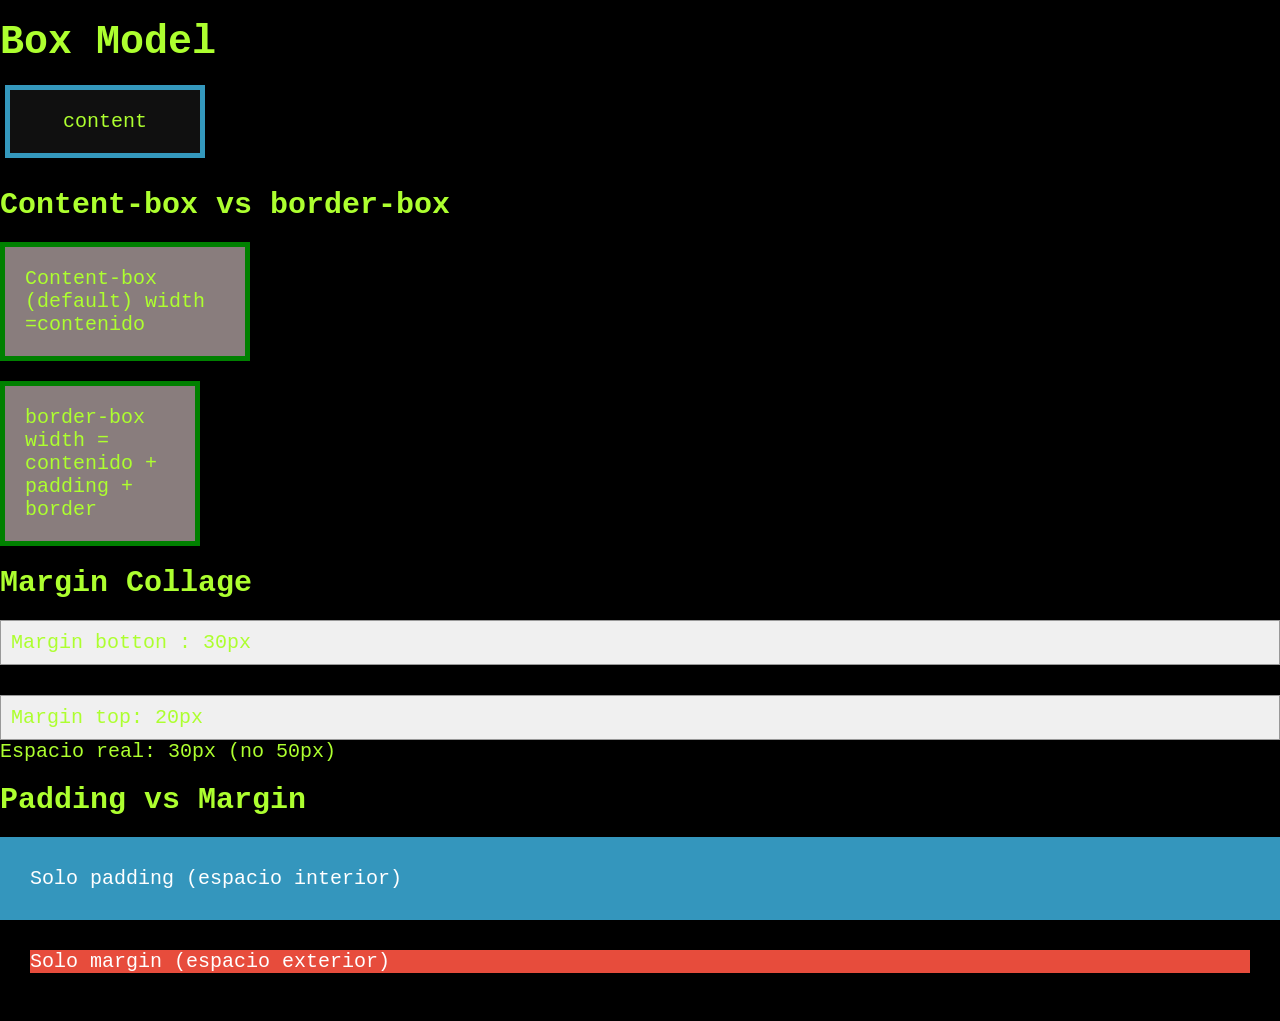
<file: box-model/index.html>
<!DOCTYPE html>
<html lang="en">
<head>
    <meta charset="UTF-8">
    <meta name="viewport" content="width=device-width, initial-scale=1.0">
    <title>Box-model</title>
    <link rel="stylesheet" href="style.css">
</head>
<body>
      <h1>Box Model</h1>

      <!-- Box model visual-->
    <div class="box-model" >
        <div class="content">   content </div>
    </div>

    <!-- Comparacion -->
     <h2>Content-box vs border-box</h2>
     <div class="content-box"> Content-box (default) width =contenido</div>

     <div class="border-box">
     border-box width = contenido + padding + border
    </div>

    <!-- Margin collapse -->
     <h2> Margin Collage</h2>
     <div class="margin-box-1"> Margin botton : 30px</div>
     <div class="margin-box 2"> Margin top: 20px</div>
     <p> Espacio real: 30px (no 50px)</p>

     <!-- Padding vs Margin-->
      <h2>Padding vs Margin</h2>
      <div class="only-padding">Solo padding (espacio interior)</div>
      <div class="only-margin">Solo margin (espacio exterior)</div>
</body>
</html>
</file>
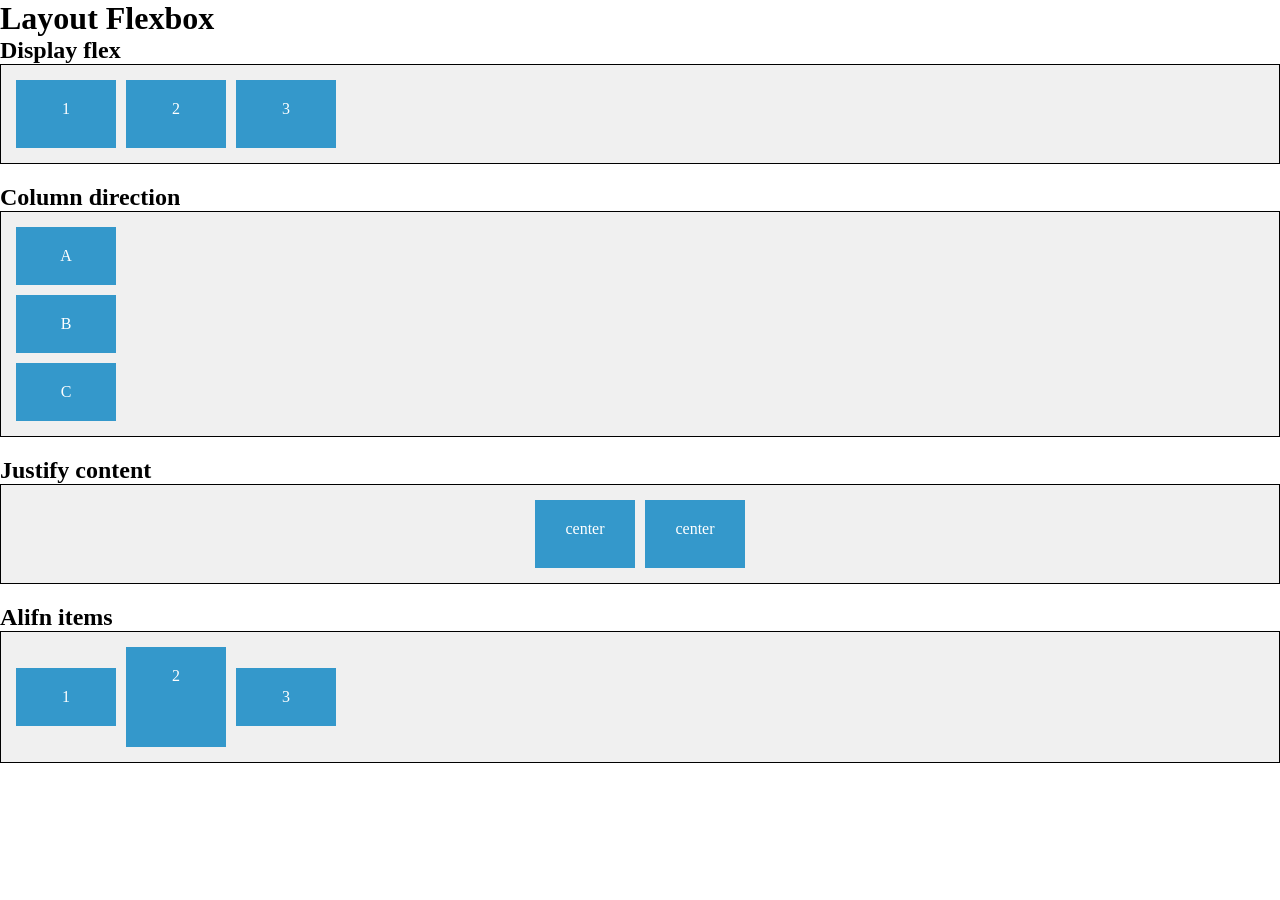
<file: layout flexbox/index.html>
<!DOCTYPE html>
<html lang="en">
<head>
    <meta charset="UTF-8">
    <meta name="viewport" content="width=device-width, initial-scale=1.0">
    <title>Layout flexbox</title>
    <link rel="stylesheet" href="style.css">
</head>
    <h1>Layout Flexbox</h1>

    <!-- DISPLAY FLEX -->
     <h2>Display flex</h2>
     <div class="container">
        <div class="item">1</div>
        <div class="item">2</div>
        <div class="item">3</div>
     </div>
     
     <!--DIRECTION -->
     <h2>Column direction</h2>
     <div class="container column">
        <div class="item">A</div>
        <div class="item">B</div>
        <div class="item">C</div>
     </div>

     <!--JUSTIFY CONTENT -->
     <h2> Justify content</h2>
     <div class="container center">
        <div class="item">center</div>
        <div class="item">center</div>
     </div>

     <!-- ALIGN ITEMS -->
      <h2>Alifn items</h2>
      <div class="container align">
        <div class="item">1</div>
        <div class="item small">2</div>
        <div class="item">3</div>
      </div>
<body>
</html>
</file>
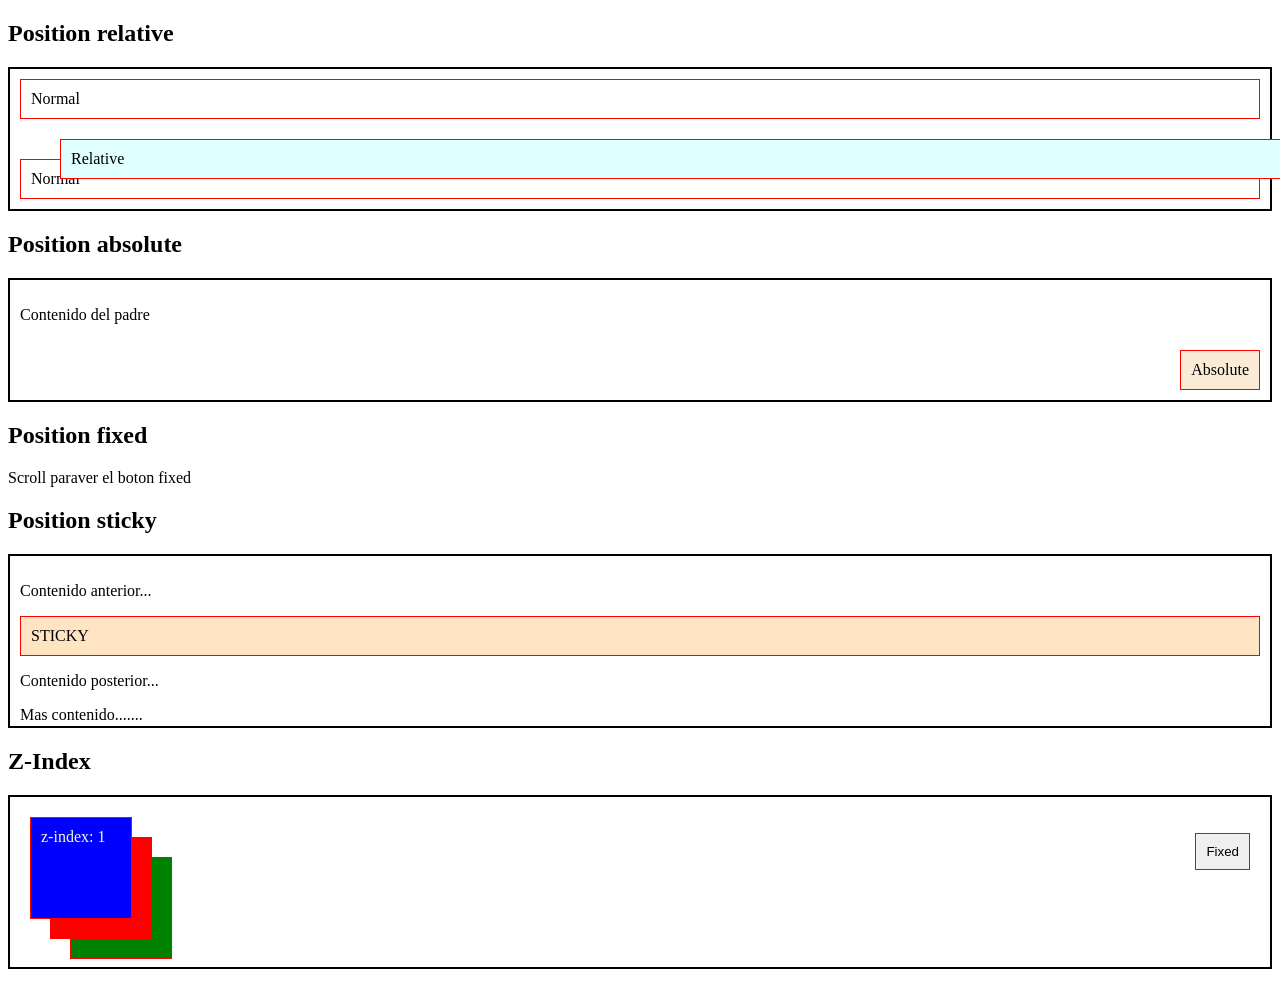
<file: Position/index.html>
<!DOCTYPE html>
<html lang="en">
<head>
    <meta charset="UTF-8">
    <meta name="viewport" content="width=device-width, initial-scale=1.0">
    <title>Position</title>
    <link rel="stylesheet" href="style.css">
</head>
<body>
    <!-- EJEMPLO 1: POSITION RELATIVE -->
        <h2> Position relative</h2>
        <div class="contenedor">
        <div class="caja">Normal</div>
        <div class="caja caja-relative">Relative</div>
        <div class="caja">Normal</div>
        </div>

        <!-- EJEMPLO 2: POSITION ABSOLUTE -->
        <h2>Position absolute</h2>
        <div class="contenedor-padre"> 
        <div class="hijo-absolute"> Absolute</div>
        <p>Contenido del padre</p>
        </div>

        <!-- EJEMPLO 3: POSITION FIXED -->
        <h2>Position fixed</h2>
        <p>Scroll paraver el boton fixed</p>
        <button class="boton-fixed">Fixed</button>

        <!-- EJEMPLO 4: POSITION STICKY -->
        <h2>Position sticky</h2>
        <div class="contenedor-scroll">
            <p>Contenido anterior...</p>
            <div class="elemento-sticky">STICKY</div>
            <p>Contenido posterior...</p>
            <p>Mas contenido.......</p>
            <p>Mas contenido.......</p>
            <p>Mas contenido.......</p>
            <p>Mas contenido.......</p>
            <p>Mas contenido.......</p>
            <p>Mas contenido.......</p>
            <p>Mas contenido.......</p>
            <p>Mas contenido.......</p>
            <p>Mas contenido.......</p>
            <p>Mas contenido.......</p>
        </div>
        <!-- EJEMPLO 5: Z-INDEX-->
            <h2>Z-Index</h2>
            <div class="contenedor-zindex">
                <div class="capa capa-1">z-index: 1</div>
                <div class="capa capa-2">z-index :2</div>
                <div class="capa capa-3">z-index :3</div>
            </div>



</body>
</html>
</file>
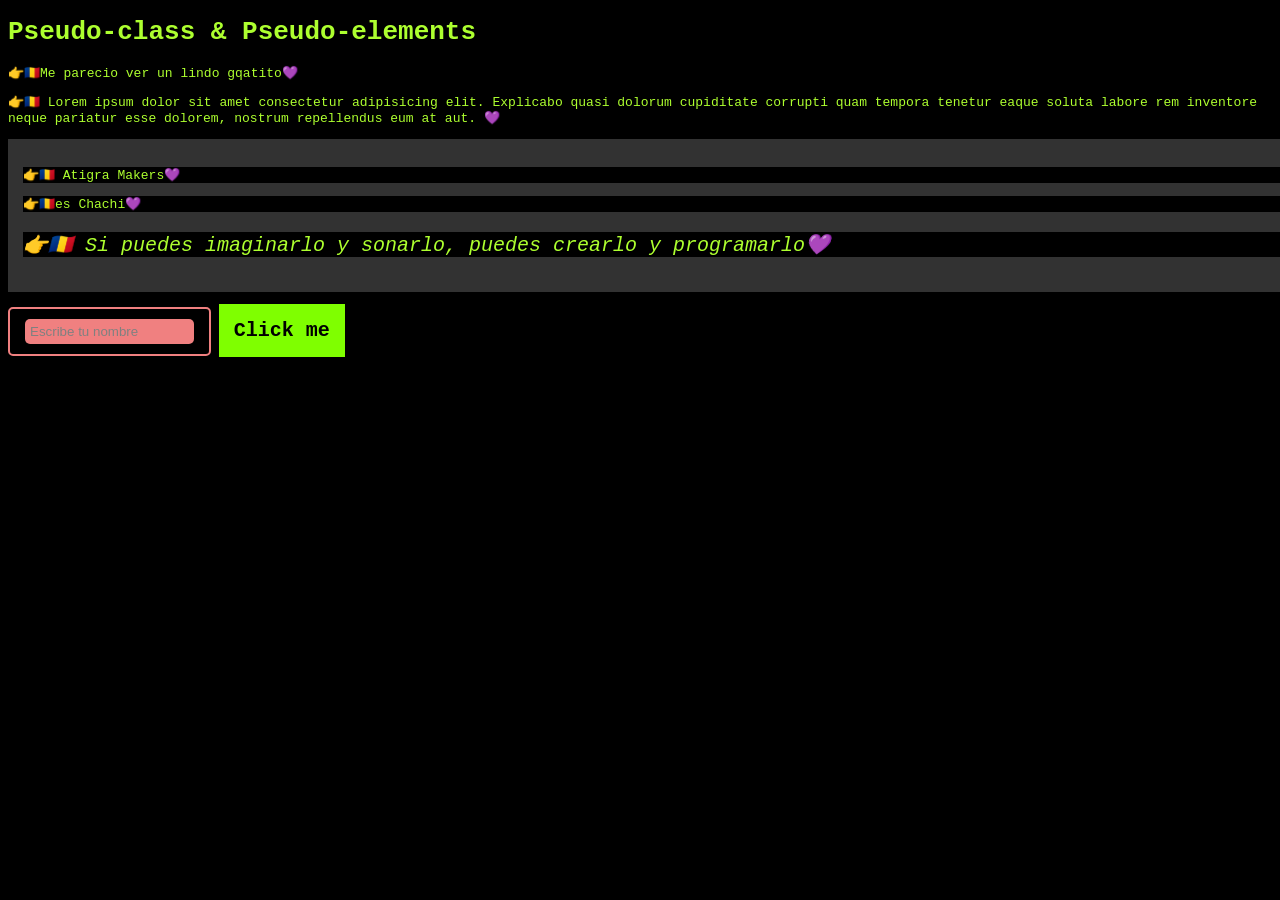
<file: pseudoclass-elements/index.html>
<!DOCTYPE html>
<html lang="en">
<head>
    <meta charset="UTF-8">
    <meta name="viewport" content="width=device-width, initial-scale=1.0">
    <title>Pseudo-class & Pseudo-elements</title>
    <link rel="stylesheet" href="style.css">
</head>
<body>
    <h1>Pseudo-class & Pseudo-elements</h1>

    <p>Me parecio ver un lindo gqatito</p>
    <p>
        Lorem ipsum dolor sit amet consectetur adipisicing elit. Explicabo quasi dolorum cupiditate corrupti quam tempora tenetur eaque soluta labore rem inventore neque pariatur esse dolorem, nostrum repellendus eum at aut.
    </p>

    <div>
        <p> Atigra Makers</p>
        <p>es Chachi</p>
        <p> Si puedes imaginarlo y sonarlo, puedes crearlo y programarlo</p>
    </div>

    <input type="text" placeholder="Escribe tu nombre" />

    <a href="#" >Click me</a>
</body>
</html>
</file>
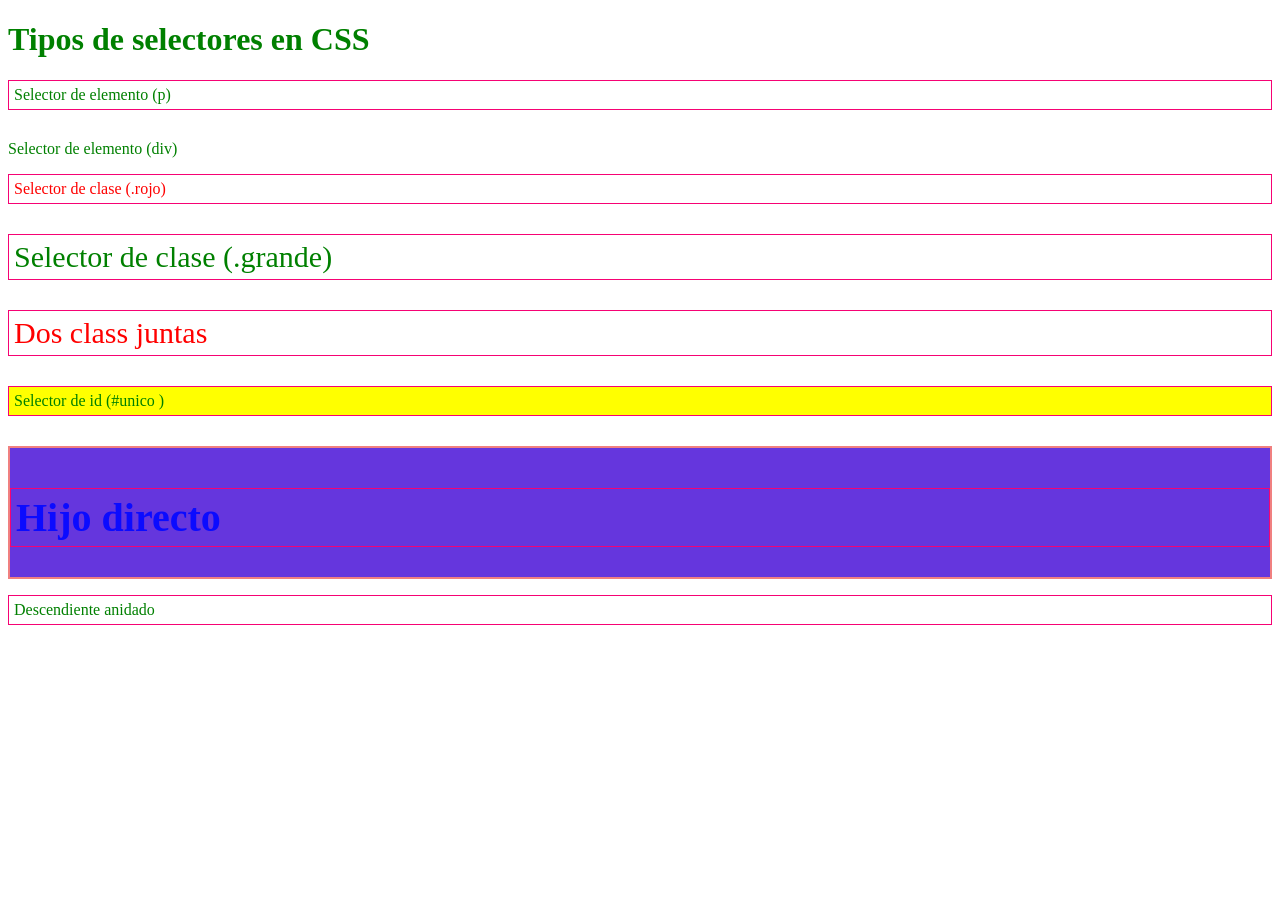
<file: tipos de selectores/index.html>
<!DOCTYPE html>
<div lang="en">
<head>
    <meta charset="UTF-8">
    <meta name="viewport" content="width=device-width, initial-scale=1.0">
    <title>Tipos de selectores</title>
    <link rel="stylesheet" href="style.css" />
</head>
<div>
    <h1> Tipos de selectores en CSS</h1>

    <!--Selectores de elemento -->
    <p>Selector de elemento (p) </p>
    <div> Selector de elemento (div) </div>

    <!--Selectores de clase-->
    <p class="rojo">Selector de clase (.rojo)</p>
    <p class="grande">Selector de clase (.grande)</p>
    <p class="rojo grande"> Dos class juntas</p>

    <!--Selector id ID-->
    <p id="unico">Selector de id (#unico )</p>

    <!--Selectores descendientes-->
    <div class="container" >
    <p> Hijo directo</p>
    </div>
    <p>Descendiente anidado</p>
</div>
</div>




</html>
</body>
</html>
</file>
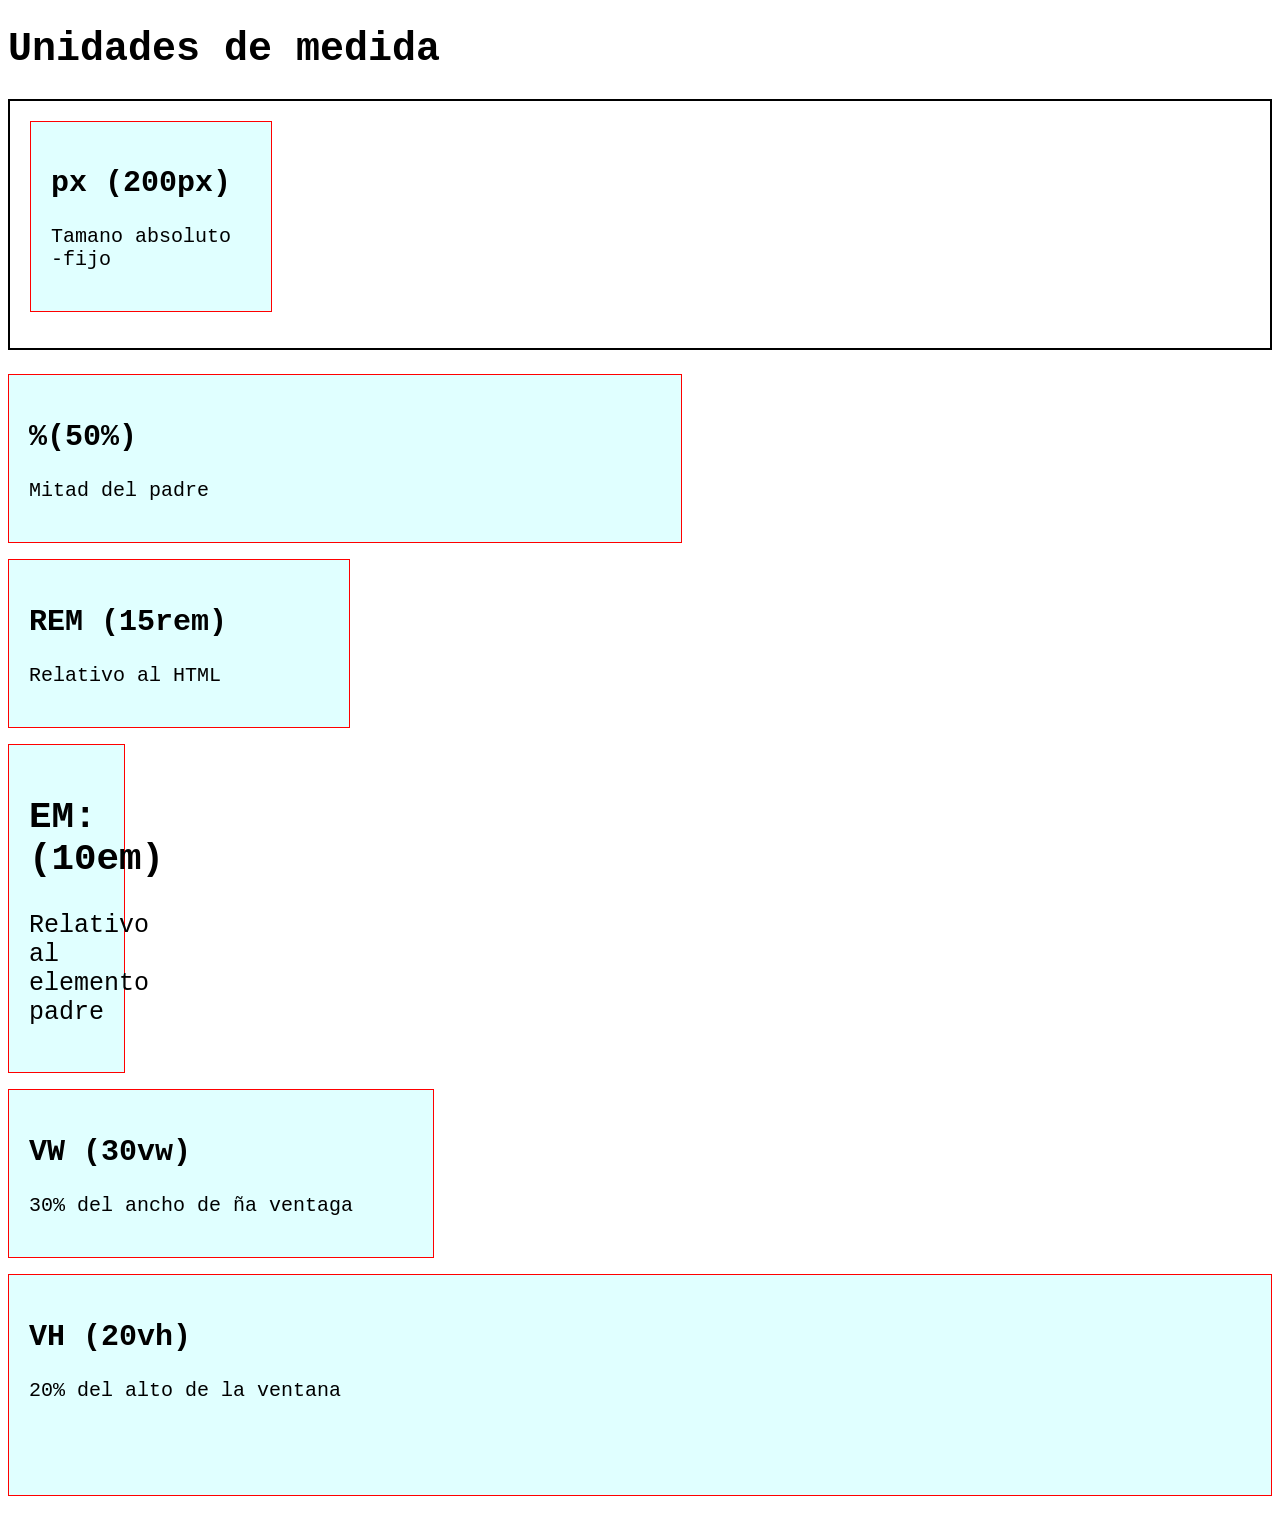
<file: unidades_de_medida/index.html>
<!DOCTYPE html>
<html lang="en">
<head>
    <meta charset="UTF-8">
    <meta name="viewport" content="width=device-width, initial-scale=1.0">
    <title>Unidades de medida</title>
    <link rel="stylesheet" href="style.css">
</head>
<body>
    <h1>Unidades de medida</h1>

    <!-- COMPARACION DE UNIDADES -->
    <div class="container" >
        <!--PX: ABSOLUTA - FIJA -->
        <div class="box box-px" >
            <h2>px (200px)</h2>
            <p>Tamano absoluto -fijo</p>
        </div>
    </div>

    <!-- %: RELATIVO AL PADRE -->
<div class="box box-percent">
    <h2> %(50%)</h2>
    <p> Mitad del padre</p>
</div>

<!-- REM: RELATIVO AL ROOT -->
 <div class="box box-rem">
    <h2>REM (15rem)</h2>
    <p>Relativo al HTML</p>
 </div>

 <!-- EM: RELATIVO AL ELEMENTO-->
  <div class="box box-em">
    <h2>EM:(10em)</h2>
    <p> Relativo al elemento padre</p>
  </div>

<!-- VW: VIEWPORT WIDTH -->
 <div class="box box-vw">
    <h2>VW (30vw)</h2>
    <p> 30% del ancho de ña ventaga</p>
 </div>

 <!-- VH:VIEWPORT HEIGHT -->
  <div class="box box-vh">
 <h2>VH (20vh)</h2>
  <p>20% del alto de la ventana</p>
</div>

</class>
</body>
</html>
</file>
<file: box-model/style.css>
/* Reset */

* {
    box-sizing: border-box;
    margin: 0;
    padding: 0;
}

/* Estilos principales */

html {
    font-family:monospace;
    font-size: 20px;
}

body{
    background-color: black;
    color: greenyellow;
}

h1,
h2 {
    margin: 20px 0px;
}

h3,
h4,
h5,
h6 {
    margin: 10px 0px;
}

/*  BOX MODOEL VISUAL */
.box-model{
    margin-bottom: 30px;
}

.content{
    width: 200px;
    padding: 20px;
    border: 5px solid #3498bd;
    margin: 5px;
    background-color: #101010;
    text-align: center;
}

/* CONTENT-BOX VS BORDER-BOX */
.content-box{
    box-sizing: content-box; /* Valor pr defecto */
    /* Ancho total =width + border-width + padding-width */
    width: 200px;
    padding: 20px;
    border: 5px solid green;
    margin-bottom: 20px;
    background-color: #897d7d;
}

.border-box{
    box-sizing: border-box;
    /* Ancho total : 200px (incluye todo ) adapta el contenido.*/
    width: 200px;
    padding: 20px;
    border: 5px solid green;
    margin-bottom: 20px;
    background-color: #897d7d;
}

/* MARGIN COLLAPSE*/
/* Es cuando el margen de dos elementos adyadcentes se solapan.Suele ser provocado cuando los elementos tienen display: block; */
.margin-box-1{
    background-color: #f0f0f0;
    padding: 10px;
    margin-bottom: 30px;
    border: 1px solid #999;
}

.margin-box{
    background-color: #f0f0f0;
    padding: 10px;
    margin-top: 20px;
    border: 1px solid #999;
}

/* PADDING VS MARGIN */
.only-padding{
    padding: 30px;
    background-color: #3496bd;
    color: white;
}


.only-margin{
    margin: 30px;
    background-color: #e74c3c;
    color: white;
}

/*===============
BOX MODEL:

CONTENT-> El contenido
PADDING-> El espacio interior
BORDER-> El borde
MARGIN-> Espacio exterior

box-sizing:
-content-box (default) suma todos los valores
-border-box (recomendado) ancho real
</file>
<file: layout flexbox/style.css>
/* Reset */
*{
    box-sizing: border-box;
    margin: 0;
    padding: 0;
}

/* DISPLAY FLEX */
.container {
    background-color: #f0f0f0;
    border: 1px solid black;
    padding: 10px;
    margin-bottom: 20px;
    min-height: 100px;
    display: flex ;
}

.item {
    width: 100px;
    background-color: #3498cb;
    color: white;
    padding: 20px;
    margin: 5px;
    text-align: center;
}

/* Flex direction column */
.column {
    flex-direction: column;
}

/* Centrado en el eje horizontal */

.center{
    justify-content: center;
}

/* Centrado en el eje vertical */
/* Alineacion de elementos */
.small{
    height: 100px;
}

.align{
    align-items: center;
}
</file>
<file: Position/style.css>
/* Estilo principales y comunes */
.contenedor,
.contenedor-padre,
.contenedor-scroll, 
.contenedor-zindex {
    border: 2px solid black;
    margin: 20px 0;
    padding: 10px;
}                                           

.caja,
.hijo-absolute,
.boton-fixed, 
.elemento-sticky,
.capa{
    border: 1px solid red;
    padding: 10px;
}

/* position: static */
/* Position por defecto de los elementos en el orden natural del html */
/* position: relative */
/* Similar a static pero podemos usar las propiedades top,right bottom,left.El espacio creado no puede ser usado por ningun otro elemento */

.caja-relative {
    background-color: lightcyan;
    position:relative;
    top: 20px;
    left: 40px;
}

/* position: absolute */
/* Se posiciona en relacion a su ancestro distinto de static.El espacio libre puede ser ocupado por otro elemento cercano.Si no tiene ancestro distinto de static, usara el elemento body para posicionarse. */ 

.contenedor-padre {
    position: relative;
    height: 100px;
}

.hijo-absolute {
    position: absolute;
    bottom: 10px;
    right: 10px;
    background-color: antiquewhite;
}

/* position: fixed */
/* El elemento queda fijo en la posicion indicada en el flujo del html, aunque hagamos scroll.Puede usar igualmente las propiedades top,right,botton y left*/

.boton-fixed{
    position: fixed;
    bottom: 30px;
    right: 30px;
    z-index: 100;
}

/* position: sticky */
/* Mantiene la posicion static indicada en el flujo del html y cuando llega a la posicon indicada por las propiedades top,right,botton o left,pasa a ser fixed. */

.contenedor-scroll {
    height: 150px;
    overflow: auto;
}

.elemento-sticky {
    background-color: bisque;
    position: sticky;
    top: 0px;
}

/* Propiedad z-index */
/* Indica la capa donde queremos posicinoar el elemento (like onion- ceapa) */

.contenedor-zindex{
    position: relative;
    height: 150px;
}

.capa{
    position: absolute;
    width: 80px;
    height: 80px;
}

.capa-1{
    background-color: blue;
    color: beige;
    top: 20px;
    left: 20px;
    z-index: 10;
}

.capa-2{
    background-color: red;
    color: bisque;
    top: 40px;
    left: 40px;
    z-index: 5 ;
}

.capa-3{
    background-color: green;
    color: azure;
    top: 60px;
    left: 60px;
}
</file>
<file: pseudoclass-elements/style.css>
/* Configuramos primero los estilos basicos y generales. */
*{
    background-color: black;
    color: greenyellow
}

html {
    font-family: monospace;
}

div{
    width: 100%;
    background-color: rgb(50 ,50, 50);
    padding: 15px;
}

input {
    margin-top: 15px;
    padding: 15px;
    border: 2px solid lightcoral;
    border-radius: 5px;
}
/* Convertimos con estilos un enlace (a) en un boton aparente */

a{
    width: 150px;
    background-color: chartreuse;
    padding: 15px;
    text-decoration: none;
    color: black;
    font-size: 20px;
    font-weight: bold;
}


/*Pseudo-Class*/
/* Cuando algo ocurre modificamos los estilos, tambien segun la posicion en el documento */
/* Sintaxis selector:pseudo-class{} */

a:hover {
    background-color: lightgreen;
    color: goldenrod;
    box-shadow: 2px 2px green;
}

input:focus {
    background-color: lightgoldenrodyellow;
    color: lightgray;
}

div p:nth-child(3) {
    font-size: 20px;
    font-style: italic;
}

/* Podemos combinar pseudo-clases*/

div p:nth-child(1):hover {
    color:rgb(250, 1, 76);
    font-size: 20px;
    font-weight:bold;
}

/* Pseudo-Elements */
/* Aplicamos estilos o anadimos contenido al elemento indicato */
/* Sintaxis:selector::pseudo-element {} */

p::first-letter {
    color:rgb(255, 0, 68);
    font-size: 25 px;
}

p::before {
    content:"👉🇷🇴" ;
}

p::after{
    content: "💜";
}

::placeholder {
    color:grey;
    background-color: lightcoral;
padding: 5px;
border-radius: 5px;
}

/* Podemos combinar pseudo-class y pseudo-elements */

p:nth-child(3)::selection {
    color:grey;
    background-color: lightcoral;
}
</file>
<file: tipos de selectores/style.css>
/* Selectores CSS */

/* Selector universal */

* {
    color: green;
}

/* Selector de elemento o tipo */
p{
    margin-bottom: 30px;
    border: 1px solid rgb(246, 2, 116);
    padding: 5px;
}

/* Selector de clase */
/*
Sintaxis :after
.nombreClase{ }
*/

.rojo {
    color: red;
}

.grande {
    font-size: 30px;
}

.container {
    border: 2px solid lightcoral;
}

/* Selectores de ID */
/*
Sintaxis:
#nombreID { }
*/

#unico {
    background-color: yellow;
}

/* Selectores descendientes */
/* Aplica estilos a todos los hijos directos e indirectos del elemento indicado */

.container p{
    color: rgb(11, 11, 2008);
    font-weight: bold;
}

/*Hijo directo */
/* Aplica estolos solamente a los directos del elemento padre seleccionado. */
.container > P {
    font-size: 40px;
}

/*Elemento adyadcente */
/* Aplica estilos al elemento adyadcente al indicado inicialmente por debajo de este. */

p + .container {
    background-color: rgb(101, 54, 221);
}
</file>
<file: unidades_de_medida/style.css>
/* Estilos principales */

html{
    font-family: monospace;
    font-size: 20px;
}

.container {
    border: 2px solid black;
    padding: 20px;
    margin-bottom: 24px;
}

.box {
    border: 1px solid red;
    padding: 20px;
    margin-bottom: 16px;
    background-color: lightcyan;
}

/* Medidas absolutas */
/* Son medidas fijas,no cambian. Ejemplo: px, cm, mm, in, ...*/

.box-px {
    width: 200px;
}

/* Medidas relativas */
/* Son medidas que cambian en relacion a algun elemento, normalmente el elemento padre */
.box-percent {
    width: 50%;
}

/* rem */
/* Es relativo al tamano de la fuente del elemento raiz (etiqueta html) configurado por defecto.

html {
font-size: 16px;
}

1rem == 16 px
2rem == 32 px
1.5 rem == 24 px
*/ 
.box-rem {
    width:15rem; 
}

/* em */
/* Medida relativa al font-size deñ elemento padre Por ejemplo:

.box-container{
    font-size: 20px;
}

1em ==20px
2em ==40px
1.2 ==24px
*/

.box-em {
    font-size: 25px;
    width: 3em;

}

/* viewport width */
/* Medida relativa al ancho del viewport (ventana) Por ejemplo: viewport width ==1000px
10vw == 10% del viewport == 100px
*/

.box-vw {
    width: 30vw;
}

/* viewport height */
.box-vh {
    height: 20vh;
}
</file>
